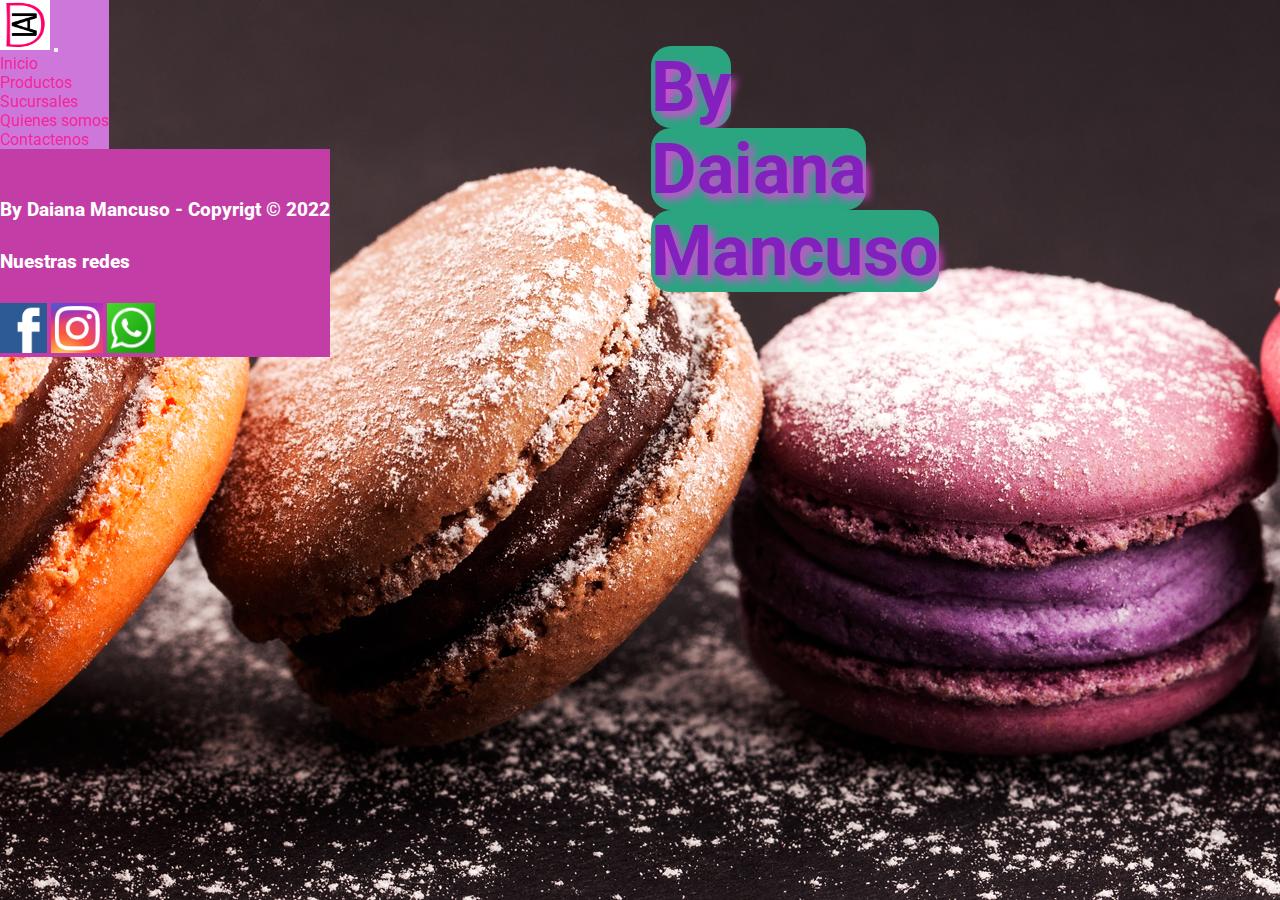
<file: index.html>
<!DOCTYPE html>
<html lang="en">

<head>
    <meta charset="UTF-8">
    <meta http-equiv="X-UA-Compatible" content="IE=edge">
    <meta name="viewport" content="width=device-width, initial-scale=1.0">

<!-- link de bootstrap-->
    <link href="https://cdn.jsdelivr.net/npm/bootstrap@5.1.3/dist/css/bootstrap.min.css" rel="stylesheet" integrity="sha384-1BmE4kWBq78iYhFldvKuhfTAU6auU8tT94WrHftjDbrCEXSU1oBoqyl2QvZ6jIW3" crossorigin="anonymous">


    <link rel="stylesheet" href="main.css">

    <link rel="preconnect" href="https://fonts.googleapis.com">
    <link rel="preconnect" href="https://fonts.gstatic.com" crossorigin>
    <link
        href="https://fonts.googleapis.com/css2?family=Oxygen:wght@300;400;700&family=Roboto:ital,wght@0,100;0,300;0,400;0,500;0,700;0,900;1,100;1,300;1,400;1,500;1,700;1,900&display=swap"
        rel="stylesheet">

    <title>By Daiana Mancuso</title>
    <link rel="shortcut icon" href="img/favicon.ico" type="image/x-icon">



</head>

<body class="body-ppal">

    <header>
        <nav class="navbar navbar-expand-lg navbar-light bg-light">
            <div class="container-fluid">
                <img class="logo" src="img/logo.png" alt="logo">
            <button class="navbar-toggler" type="button" data-bs-toggle="collapse" data-bs-target="#navbarNav" aria-controls="navbarNav" aria-expanded="false" aria-label="Toggle navigation">
                <span class="navbar-toggler-icon"></span>
            </button>
            <div class="collapse navbar-collapse justify-content-end" id="navbarNav">
                <ul class="navbar-nav">
                <li class="nav-item">
                    <a class="nav-link active" aria-current="page" href="index.html">Inicio</a>
                </li>
                <li class="nav-item">
                    <a class="nav-link" href="pages/productos/productos.html">Productos</a>
                </li>
                <li class="nav-item">
                    <a class="nav-link" href="pages/sucursales.html">Sucursales</a>
                </li>
                <li class="nav-item">
                    <a class="nav-link" href="pages/Quienes-somos.html">Quienes somos</a>
                </li>
                <li class="nav-item">
                    <a class="nav-link" href="pages/Contactenos.html">Contactenos</a>
                </li>
                </ul>
            </div>
            </div>
        </nav>
    </header>


    <main class="main-inicio">
            <h1><span class="badge ">By</span></h1>
            <h2><span class="badge ">Daiana</span></h2>
            <h3><span class="badge ">Mancuso</span></h3>
        <br>
    </main>

    <footer class="text-center footer-style">
        <div class="container">
            <div class="row">
                <div class="col">
                    <h3>By Daiana Mancuso - Copyrigt © 2022</h3>
                </div>
                <div class="col">
                    <h3>Nuestras redes</h3>
                    <ul class="list-inline">
                        <li>
                            <a href="https://www.facebook.com/" target="_blank" class="btn-social btn-outline">
                                <i class="fa fa-fw fa-facebook"></i>
                                <img class="logo-fb" src="img/fb.png" alt="logo-fb">
                                </a>
                        </li>
                        <li>
                            <a href="https://www.instagram.com/"  target="_blank" class="btn-social btn-outline">
                                <i class="fa fa-fw fa-instagram"></i>
                                <img src="img/instagram.jpg" alt="logo instagram" class="logo-ig">
                            </a>
                        </li>
                        <li>
                            <a href="https://www.whatsapp.com/"  target="_blank" class="btn-social btn-outline">
                                <i class="fa fa-fw fa-whatsapp"></i>
                                <img src="img/wsp.jpg" alt="Logo wsp" class="logo-wp">
                            </a>
                        </li>
                        <li>
                    </ul>
                </div>
            </div>
        </div>
    </footer>

<script src="https://cdn.jsdelivr.net/npm/bootstrap@5.1.3/dist/js/bootstrap.bundle.min.js" integrity="sha384-ka7Sk0Gln4gmtz2MlQnikT1wXgYsOg+OMhuP+IlRH9sENBO0LRn5q+8nbTov4+1p" crossorigin="anonymous"></script>
</body>

</html>
</file>
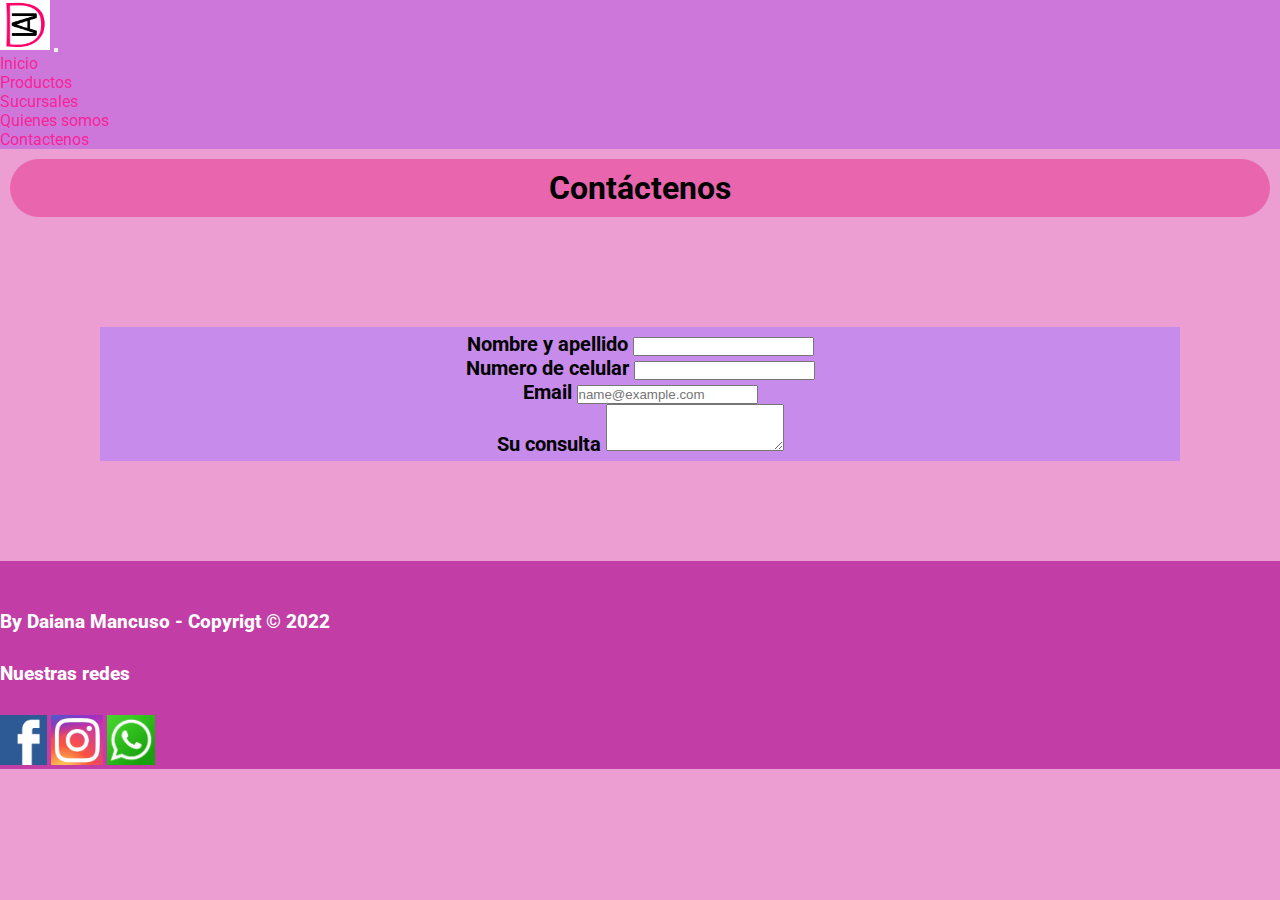
<file: pages/Contactenos.html>
<!DOCTYPE html>
<html lang="en">

<head>
    <meta charset="UTF-8">
    <meta http-equiv="X-UA-Compatible" content="IE=edge">
    <meta name="viewport" content="width=device-width, initial-scale=1.0">

    <!-- link de bootstrap-->
    <link href="https://cdn.jsdelivr.net/npm/bootstrap@5.1.3/dist/css/bootstrap.min.css" rel="stylesheet" integrity="sha384-1BmE4kWBq78iYhFldvKuhfTAU6auU8tT94WrHftjDbrCEXSU1oBoqyl2QvZ6jIW3" crossorigin="anonymous">

    <link rel="stylesheet" href="../main.css">

    <link rel="preconnect" href="https://fonts.googleapis.com">
    <link rel="preconnect" href="https://fonts.gstatic.com" crossorigin>
    <link
        href="https://fonts.googleapis.com/css2?family=Oxygen:wght@300;400;700&family=Roboto:ital,wght@0,100;0,300;0,400;0,500;0,700;0,900;1,100;1,300;1,400;1,500;1,700;1,900&display=swap"
        rel="stylesheet">

    <title>Contactenos</title>
    <link rel="shortcut icon" href="../img/favicon.ico" type="image/x-icon">



</head>


<body class="body-contactenos">

    <header class="header">
        <nav class="navbar navbar-expand-lg navbar-light bg-light">
            <div class="container-fluid">
                <img class="logo" src="../img/logo.png" alt="logo">
            <button class="navbar-toggler" type="button" data-bs-toggle="collapse" data-bs-target="#navbarNav" aria-controls="navbarNav" aria-expanded="false" aria-label="Toggle navigation">
                <span class="navbar-toggler-icon"></span>
            </button>
            <div class="collapse navbar-collapse justify-content-end" id="navbarNav">
                <ul class="navbar-nav">
                <li class="nav-item">
                    <a class="nav-link active" aria-current="page" href="../index.html">Inicio</a>
                </li>
                <li class="nav-item">
                    <a class="nav-link" href="productos/productos.html">Productos</a>
                </li>
                <li class="nav-item">
                    <a class="nav-link" href="sucursales.html">Sucursales</a>
                </li>
                <li class="nav-item">
                    <a class="nav-link" href="Quienes-somos.html">Quienes somos</a>
                </li>
                <li class="nav-item">
                    <a class="nav-link" href="Contactenos.html">Contactenos</a>
                </li>
                </ul>
            </div>
            </div>
        </nav>
        </header>

    <main class="contactenos">

        <h1 class="contactenos-h1">Contáctenos</h1>

    <section class="form-ct">
        <div class="mb-3">
            <label for="exampleFormControlInput1" class="form-label">Nombre y apellido</label>
            <input type="email" class="form-control" id="exampleFormControlInput1">
        </div>
        <div class="mb-3">
            <label for="exampleFormControlInput1" class="form-label">Numero de celular</label>
            <input type="email" class="form-control" id="exampleFormControlInput1">
        </div>
        <div class="mb-3">
            <label for="exampleFormControlInput1" class="form-label">Email</label>
            <input type="email" class="form-control" id="exampleFormControlInput1" placeholder="name@example.com">
        </div>
        <div class="mb-3">
            <label for="exampleFormControlTextarea1" class="form-label">Su consulta</label>
            <textarea class="form-control" id="exampleFormControlTextarea1" rows="3"></textarea>
        </div>
    </section>
    </main>


    <footer class="text-center footer-style">
        <div class="container">
            <div class="row">
                <div class="col">
                    <h3>By Daiana Mancuso - Copyrigt © 2022</h3>
                </div>
                <div class="col">
                    <h3>Nuestras redes</h3>
                    <ul class="list-inline">
                        <li>
                            <a href="https://www.facebook.com/" target="_blank" class="btn-social btn-outline">
                                <i class="fa fa-fw fa-facebook"></i>
                                <img class="logo-fb" src="../img/fb.png" alt="logo-fb">
                                </a>
                        </li>
                        <li>
                            <a href="https://www.instagram.com/"  target="_blank" class="btn-social btn-outline">
                                <i class="fa fa-fw fa-instagram"></i>
                                <img src="../img/instagram.jpg" alt="logo instagram" class="logo-ig">
                            </a>
                        </li>
                        <li>
                            <a href="https://www.whatsapp.com/"  target="_blank" class="btn-social btn-outline">
                                <i class="fa fa-fw fa-whatsapp"></i>
                                <img src="../img/wsp.jpg" alt="Logo wsp" class="logo-wp">
                            </a>
                        </li>
                        <li>
                    </ul>
                </div>
            </div>
        </div>
    </footer>

    <script src="https://cdn.jsdelivr.net/npm/bootstrap@5.1.3/dist/js/bootstrap.bundle.min.js" integrity="sha384-ka7Sk0Gln4gmtz2MlQnikT1wXgYsOg+OMhuP+IlRH9sENBO0LRn5q+8nbTov4+1p" crossorigin="anonymous"></script>
</body>




</html>
</file>
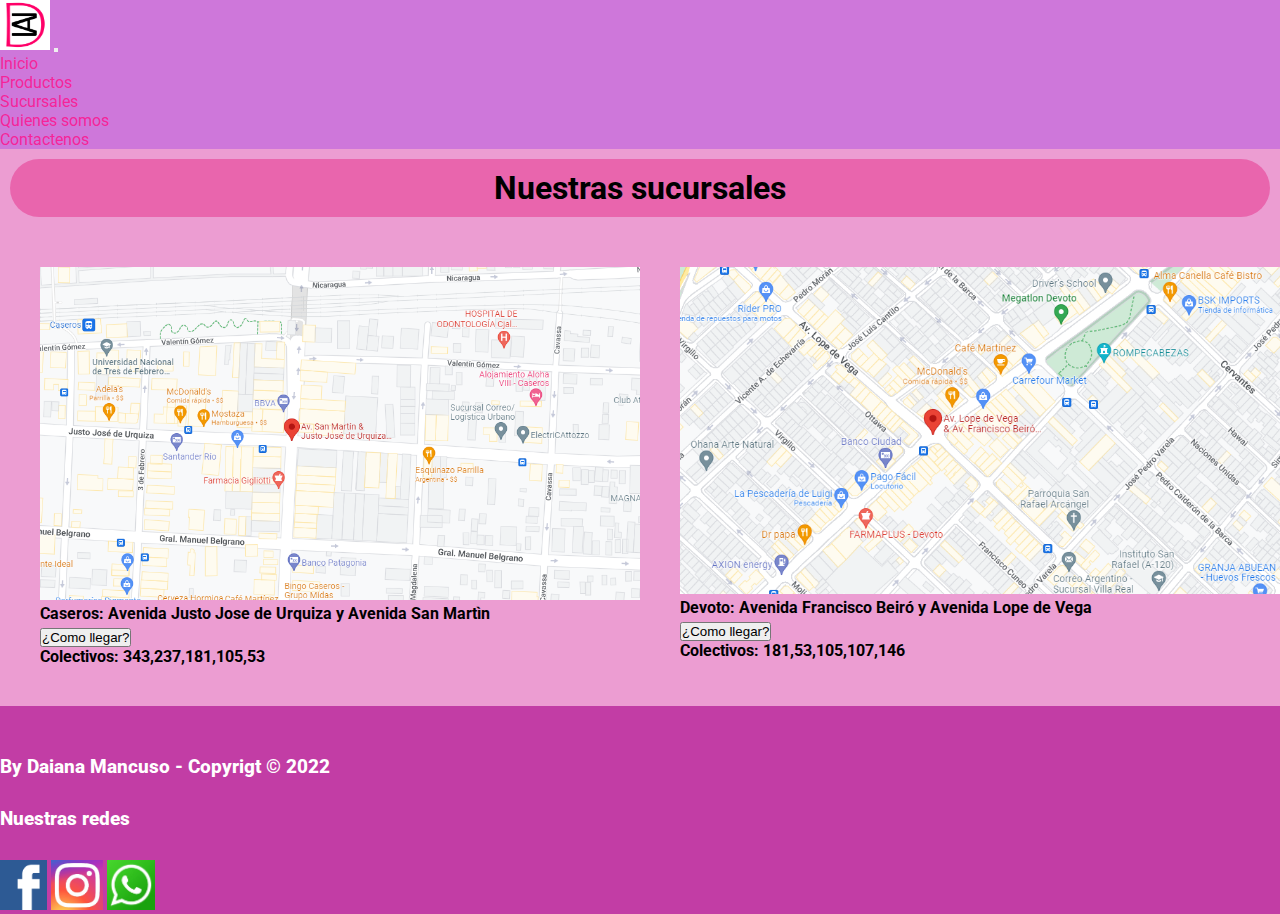
<file: pages/sucursales.html>
<!DOCTYPE html>
<html lang="en">

<head>
    <meta charset="UTF-8">
    <meta http-equiv="X-UA-Compatible" content="IE=edge">
    <meta name="viewport" content="width=device-width, initial-scale=1.0">

    <!-- link de bootstrap-->
    <link href="https://cdn.jsdelivr.net/npm/bootstrap@5.1.3/dist/css/bootstrap.min.css" rel="stylesheet" integrity="sha384-1BmE4kWBq78iYhFldvKuhfTAU6auU8tT94WrHftjDbrCEXSU1oBoqyl2QvZ6jIW3" crossorigin="anonymous">

    <link rel="stylesheet" href="../main.css">

    <link rel="preconnect" href="https://fonts.googleapis.com">
    <link rel="preconnect" href="https://fonts.gstatic.com" crossorigin>
    <link
        href="https://fonts.googleapis.com/css2?family=Oxygen:wght@300;400;700&family=Roboto:ital,wght@0,100;0,300;0,400;0,500;0,700;0,900;1,100;1,300;1,400;1,500;1,700;1,900&display=swap"
        rel="stylesheet">

    <title>Nuestras sucursales</title>



</head>

<body class="body-sucursales">

    <header class="header">
        <nav class="navbar navbar-expand-lg navbar-light bg-light">
            <div class="container-fluid">
                <img class="logo" src="../img/logo.png" alt="logo">
            <button class="navbar-toggler" type="button" data-bs-toggle="collapse" data-bs-target="#navbarNav" aria-controls="navbarNav" aria-expanded="false" aria-label="Toggle navigation">
                <span class="navbar-toggler-icon"></span>
            </button>
            <div class="collapse navbar-collapse justify-content-end" id="navbarNav">
                <ul class="navbar-nav">
                <li class="nav-item">
                    <a class="nav-link active" aria-current="page" href="../index.html">Inicio</a>
                </li>
                <li class="nav-item">
                    <a class="nav-link" href="productos/productos.html">Productos</a>
                </li>
                <li class="nav-item">
                    <a class="nav-link" href="sucursales.html">Sucursales</a>
                </li>
                <li class="nav-item">
                    <a class="nav-link" href="Quienes-somos.html">Quienes somos</a>
                </li>
                <li class="nav-item">
                    <a class="nav-link" href="Contactenos.html">Contactenos</a>
                </li>
                </ul>
            </div>
            </div>
        </nav>
    </header>

    <main class="sucursales">

        <h1 id="nuestras-sucursales">Nuestras sucursales</h1>

        <div class="sucursales-mapa">
            <ul>
                <li>
                <img class="caseros" src="img2/suc-cas.png" alt="">
                <br>
                Caseros: Avenida Justo Jose de Urquiza y Avenida San Martìn
                <div class="accordion" id="accordionExample">
                    <div class="accordion-item">
                        <h2 class="accordion-header" id="headingOne">
                        <button class="accordion-button" type="button" data-bs-toggle="collapse" data-bs-target="#collapseOne" aria-expanded="true" aria-controls="collapseOne">
                            ¿Como llegar?
                        </button>
                        </h2>
                        <div id="collapseOne" class="accordion-collapse collapse show" aria-labelledby="headingOne" data-bs-parent="#accordionExample">
                        <div class="accordion-body">
                            Colectivos: 343,237,181,105,53
                        </div>
                    </div>
                    </div>
                </li>

                <li>
                <img class="devoto" src="img2/suc-dev.png" alt="">
                <br>
                Devoto: Avenida Francisco Beiró y Avenida Lope de Vega
                <div class="accordion" id="accordionExample">
                    <div class="accordion-item">
                        <h2 class="accordion-header" id="headingOne">
                        <button class="accordion-button" type="button" data-bs-toggle="collapse" data-bs-target="#collapseOne" aria-expanded="true" aria-controls="collapseOne">
                            ¿Como llegar?
                        </button>
                        </h2>
                        <div id="collapseOne" class="accordion-collapse collapse show" aria-labelledby="headingOne" data-bs-parent="#accordionExample">
                        <div class="accordion-body">
                            Colectivos: 181,53,105,107,146
                        </div>
                    </div>
                </li>
            </ul>
        </div>
    </main>

    <footer class="text-center footer-style">
        <div class="container">
            <div class="row">
                <div class="col">
                    <h3>By Daiana Mancuso - Copyrigt © 2022</h3>
                </div>
                <div class="col">
                    <h3>Nuestras redes</h3>
                    <ul class="list-inline">
                        <li>
                            <a href="https://www.facebook.com/" target="_blank" class="btn-social btn-outline">
                                <i class="fa fa-fw fa-facebook"></i>
                                <img class="logo-fb" src="../img/fb.png" alt="logo-fb">
                                </a>
                        </li>
                        <li>
                            <a href="https://www.instagram.com/"  target="_blank" class="btn-social btn-outline">
                                <i class="fa fa-fw fa-instagram"></i>
                                <img src="../img/instagram.jpg" alt="logo instagram" class="logo-ig">
                            </a>
                        </li>
                        <li>
                            <a href="https://www.whatsapp.com/"  target="_blank" class="btn-social btn-outline">
                                <i class="fa fa-fw fa-whatsapp"></i>
                                <img src="../img/wsp.jpg" alt="Logo wsp" class="logo-wp">
                            </a>
                        </li>
                        <li>
                    </ul>
                </div>
            </div>
        </div>
    </footer>

    <script src="https://cdn.jsdelivr.net/npm/bootstrap@5.1.3/dist/js/bootstrap.bundle.min.js" integrity="sha384-ka7Sk0Gln4gmtz2MlQnikT1wXgYsOg+OMhuP+IlRH9sENBO0LRn5q+8nbTov4+1p" crossorigin="anonymous"></script>
</body>

</html>
</file>
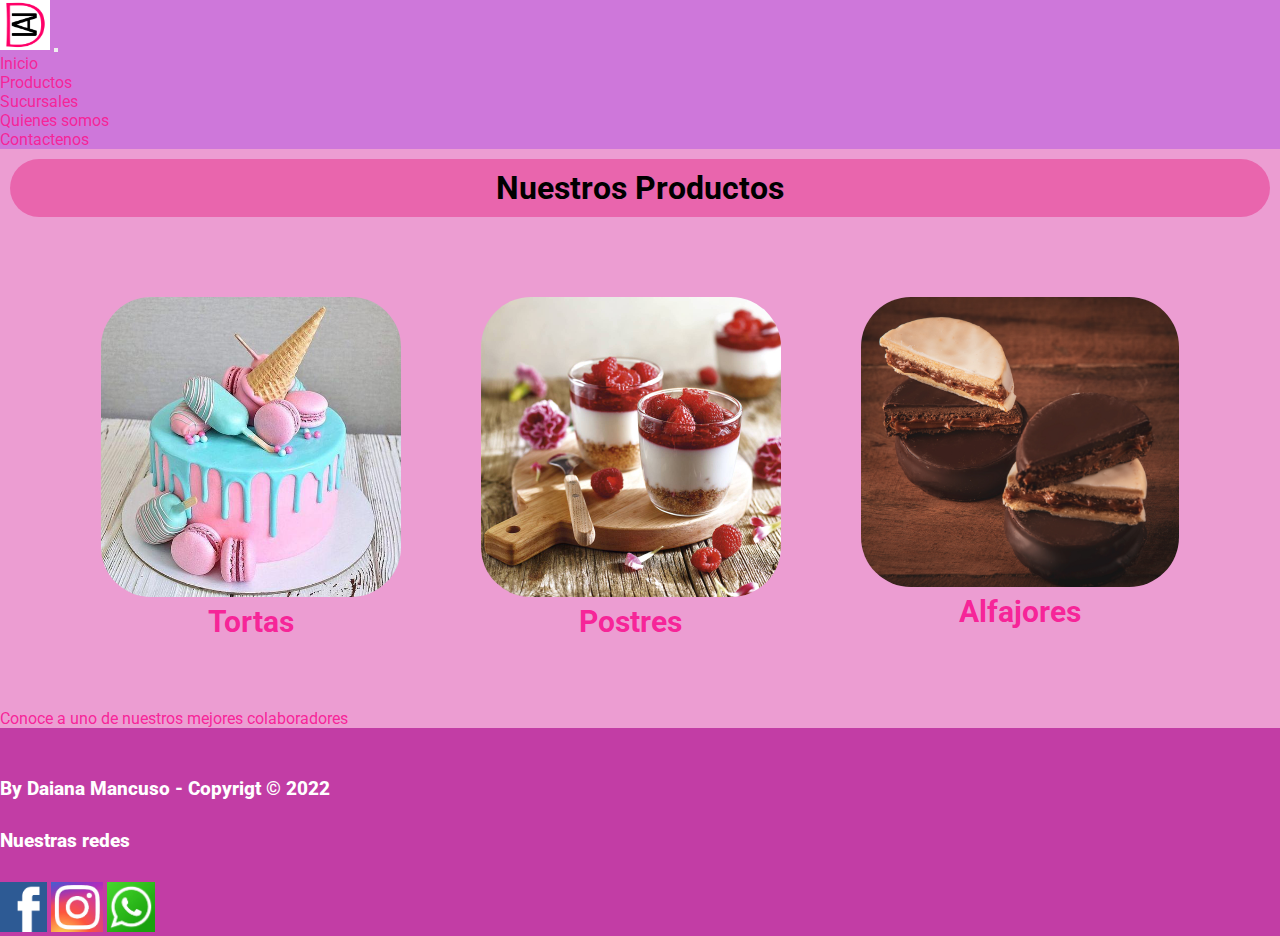
<file: pages/productos/productos.html>
<!DOCTYPE html>
<html lang="en">

<head>
    <meta charset="UTF-8">
    <meta http-equiv="X-UA-Compatible" content="IE=edge">
    <meta name="viewport" content="width=device-width, initial-scale=1.0">

<!-- link de bootstrap-->
<link href="https://cdn.jsdelivr.net/npm/bootstrap@5.1.3/dist/css/bootstrap.min.css" rel="stylesheet" integrity="sha384-1BmE4kWBq78iYhFldvKuhfTAU6auU8tT94WrHftjDbrCEXSU1oBoqyl2QvZ6jIW3" crossorigin="anonymous">

    <link rel="stylesheet" href="../../main.css">

    <link rel="preconnect" href="https://fonts.googleapis.com">
    <link rel="preconnect" href="https://fonts.gstatic.com" crossorigin>
    <link
        href="https://fonts.googleapis.com/css2?family=Oxygen:wght@300;400;700&family=Roboto:ital,wght@0,100;0,300;0,400;0,500;0,700;0,900;1,100;1,300;1,400;1,500;1,700;1,900&display=swap"
        rel="stylesheet">

    <title>Nuestros productos</title>
    <link rel="shortcut icon" href="../../img/favicon.ico" type="image/x-icon">

</head>

<body class="body-productos">

    <header class="header">
        <nav class="navbar navbar-expand-lg navbar-light bg-light">
            <div class="container-fluid">
                <img class="logo" src="../../img/logo.png" alt="logo">
            <button class="navbar-toggler" type="button" data-bs-toggle="collapse" data-bs-target="#navbarNav" aria-controls="navbarNav" aria-expanded="false" aria-label="Toggle navigation">
                <span class="navbar-toggler-icon"></span>
            </button>
            <div class="collapse navbar-collapse justify-content-end" id="navbarNav">
                <ul class="navbar-nav">
                <li class="nav-item">
                    <a class="nav-link active" aria-current="page" href="../../index.html">Inicio</a>
                </li>
                <li class="nav-item">
                    <a class="nav-link" href="productos.html">Productos</a>
                </li>
                <li class="nav-item">
                    <a class="nav-link" href="../sucursales.html">Sucursales</a>
                </li>
                <li class="nav-item">
                    <a class="nav-link" href="../Quienes-somos.html">Quienes somos</a>
                </li>
                <li class="nav-item">
                    <a class="nav-link" href="../Contactenos.html">Contactenos</a>
                </li>
                </ul>
            </div>
            </div>
        </nav>
    </header>

    <main class="main-productos">

        <h1 id="nuestros-productos">Nuestros Productos</h1>
        

        <div>
            <ul class="ul-productos">
                <li>
                    <a href="tortas/tortas.html">
                        <img class="torta-p" src="img/torta-portada.jpg" alt="torta portada">
                        <br>
                        Tortas
                    </a>
                        
                    
                </li>

                <li>
                    <a href="postres/postres.html">
                        <img class="postre-p" src="img/postres-portada.jpg" alt="Postres portada">
                        <br>
                        Postres
                    </a>
                </li>

                <li>
                    <a href="alfajores/alfajores.html">
                        <img class="alfajor-p" src="img/alfajores-portada.jpg" alt="Alfajores portada">
                        <br>
                        Alfajores
                    </a>
                </li>
            </ul>
        </div>

        <a class="btn btn-info" href="https://morixe.com.ar/" target="_blank" role="button">Conoce a uno de nuestros mejores colaboradores</a>


    </main>


    <footer class="text-center footer-style">
        <div class="container">
            <div class="row">
                <div class="col">
                    <h3>By Daiana Mancuso - Copyrigt © 2022</h3>
                </div>
                <div class="col">
                    <h3>Nuestras redes</h3>
                    <ul class="list-inline">
                        <li>
                            <a href="https://www.facebook.com/" target="_blank" class="btn-social btn-outline">
                                <i class="fa fa-fw fa-facebook"></i>
                                <img class="logo-fb" src="../../img/fb.png" alt="logo-fb">
                                </a>
                        </li>
                        <li>
                            <a href="https://www.instagram.com/"  target="_blank" class="btn-social btn-outline">
                                <i class="fa fa-fw fa-instagram"></i>
                                <img src="../../img/instagram.jpg" alt="logo instagram" class="logo-ig">
                            </a>
                        </li>
                        <li>
                            <a href="https://www.whatsapp.com/"  target="_blank" class="btn-social btn-outline">
                                <i class="fa fa-fw fa-whatsapp"></i>
                                <img src="../../img/wsp.jpg" alt="Logo wsp" class="logo-wp">
                            </a>
                        </li>
                        <li>
                    </ul>
                </div>
            </div>
        </div>
    </footer>

    <script src="https://cdn.jsdelivr.net/npm/bootstrap@5.1.3/dist/js/bootstrap.bundle.min.js" integrity="sha384-ka7Sk0Gln4gmtz2MlQnikT1wXgYsOg+OMhuP+IlRH9sENBO0LRn5q+8nbTov4+1p" crossorigin="anonymous"></script>
</body>

</html>
</file>
<file: main.css>
* {
    margin: 0;
    padding: 0;
    box-sizing: border-box;
}

/*      estilo de Index     */

body {
    font-family: 'Oxygen', sans-serif;
    font-family: 'Roboto', sans-serif;
}

.body-ppal {
    background-image: url(img/fondo.jpg);
    background-repeat: repeat;
}

/*      estilos de header     */


.logo {
    height: 50px;
    width: 50px;
}


/*     estilo de footer     */

/* footer */

.footer-style {
    padding-top: 50px;
    background-color: #c23da5;
}
footer {
  color: white;
}
footer h3 {
  margin-bottom: 30px;
    font-weight: 800;
}
footer .footer-above {
  padding-top: 50px;
  background-color: #2C3E50;
}
footer .footer-col {
  margin-bottom: 50px;
}
footer .footer-below {
  padding: 25px 0;
  background-color: #233140;
}

footer ul {
    list-style-type: none;

}

footer ul li {
    display: inline;
    /*margin: 0 15px;*/
}

.logo-fb {
    height: 50px;
}

.logo-ig {
    height: 50px;
}

.logo-wp {
    height: 50px;
}


/*    General a todos los Html    */
a {
    text-decoration: none;
    color: #f72297fd;
}


/*         Estilos de Inicio                          */

.ft-index {
    position: relative;
    top: 100px;
}

.derechos {
    color: blanchedalmond;
    font-weight: bold;
    
}


/*              Estilos de productos               */

.body-productos{
    background-color: #ec9dd2;
}

.main-productos {
    display: flex;
    flex-direction: column;
    justify-content: space-around;
    align-content: center;  
}

#nuestros-productos{

    display: inline;
    background-color: #e965ad;
    
    text-align: center;
    margin: 10px;
    padding: 10px;
    border-radius: 50px;
}

.fotos-productos{
    position: relative;
    top: 150px;

    display: flex;
    flex-direction: row;
    flex-wrap: wrap;
    justify-content: space-evenly;
    align-items: center;
}

.ul-productos{
    list-style-type: none;
    display: flex;
    flex-direction: row;
    justify-content: center;
    
    margin: 30px;
}

.ul-productos li{
    margin: 30px;
    padding: 10px;

    text-align: center;
    font-weight: bold;
}

.torta-p {

    display: inline-block;
    height: 300px;
    border-radius: 50px;
}

.postre-p {

    display: inline-block;
    height: 300px;
    border-radius: 50px;
}

.alfajor-p {

    display: inline-block;
    height: 290px;
    border-radius: 50px;
}


/* Subtitulos de los productos */

div h2 {
    font-size: 20px;

}

/*       footer de productos      */

.footer-productos{
    position: relative;
    top: 290px;
}

/*               Estilos de tortas                   */

.body-tortas {
    background-color: #ec9dd2;
}

.lemon {
    width: 500px;
}

.brownie {
    width: 500px;
}

.crumble {
    width: 500px;
}

.membrillo {
    width: 500px;
}



/*               Estilos de Postres                   */
.body-postres {
    background-color: #ec9dd2;
}


/*                Estilos de alfajores                */

.body-alfajores {
    background-color: #ec9dd2;
}


/* Empieza grid de alfajores */

.section-alfajores {
    margin: 25px;

    display: grid;
    grid-template-columns: auto;
    grid-gap: 10px;
}

/* Empieza flexbox de alfajores */

.alfajores-a {
    display: flex;
    flex-direction: column;
    flex-wrap: wrap;
    justify-content: center;
    align-items: center;
    text-align: left;
}



/*                  Estilos de sucursales            */

.body-sucursales {
    background-color: #ec9dd2;
    position: relative ;
    }

.sucursales-mapa ul li {
    margin: 20px;
    font-weight: bold;
    }

#nuestras-sucursales{
    display: inline;
    background-color: #e965ad;
    
    text-align: center;
    margin: 10px;
    padding: 10px;
    border-radius: 50px;
    }

/*                    Estilos de Quienes somos      */

.body-qs {
    background-color: #ec9dd2;
}

.main-qs{
    display: flex;
    flex-direction: column;
    justify-content: space-around;
    align-content: center;

}

#quienes-somos {
    display: inline;
    background-color: #e965ad;
    
    text-align: center;
    margin: 10px;
    padding: 10px;
    border-radius: 50px;
}

.cont-qs {
    display: flex;
    flex-direction: column;
    flex-wrap: wrap;
    align-items: center;
}

p {
    margin: 10px;
    padding: 10px
}  

.ft-qs {
    position: relative;
    top: 300px;
}



/*                      Estilos de Contactenos            */

.body-contactenos {
    background-color: #ec9dd2;

}

.contactenos {
    display: flex;
    flex-direction: column;
    justify-content: space-around;
    align-content: center;  
}

.contactenos-h1 {
        display: inline;
        background-color: #e965ad;
        
        text-align: center;
        margin: 10px;
        padding: 10px;
        border-radius: 50px;
        }


/* Inicio de trancisiones y animaciones */

/* Del nav bar */
 .nav-bar .menu-nav li a {
        position: relative;
        overflow: hidden;
        display: inline-block;
        text-decoration: none;
        color: #c23da5;
        }
        a:after {
        content: "";
        position: absolute;
        bottom: 0;
        left: -100%;
        width: 100%;
        height: 2px;
        background: #333;
        transition: left .8s;
        }
        a:hover:after {
        left: 0;
        }


/* de fotos de productos*/

.torta-p:hover, .postre-p:hover, .alfajor-p:hover {
    transform: scale(1.2);
}

.torta-p, .postre-p, .alfajor-p {
    transition-property: all;
    transition-duration: 1s;
    transition-timing-function: ease;
}

/* mapa de sucursales */
.caseros, .devoto {
    animation-name: fade-in-suc;
    animation-iteration-count: infinite;
    animation-timing-function: ease;
    animation-duration: 3s;
}
@keyframes fade-in-suc {
    0% {
        transform:rotatex(-30deg)
    }
    50% {
        transform:rotatex(30deg)
    }
    0% {
        transform:rotate(0deg)
    }
    
}

/* de foto de quienes somos*/

.img-qs {
    animation-name: fade-in;
    animation-iteration-count: infinite;
    animation-timing-function: ease;
    animation-duration: 3s;
}

@keyframes fade-in {
    0% {
        transform:translate(90px)
    }
    50% {
        transform:translate(30px)
    }
    0% {
        transform:translate(0px)
    }
    
}  

/* estilos de componentes de Bootstrap*/

/* De Badge de nombre */

/*De las cards de datos*/
.card {
    position: relative;

    background-color: #ce77da;
}

/*del nav bar*/
.container-fluid {
    background-color: #ce77da;
}

/* Del form de contactenos */
    .form-ct {
        padding: 5px;
        margin: 100px;

        background-color: rgb(199, 139, 235);
        font-size: 20px;
        font-weight: bold;
        text-align: center;
    }


/*                                   INICIO DE RESPONSIVE                       */

/* Mobile first de 480px*/


@media screen and (min-width: 360px) {

    /*Del Index */

        /*Header*/

            .body-ppal {
                
                display: grid;
                grid-template-rows: auto auto auto auto;
                grid-template-areas: 
                "logo main"
                "nav main"
                "footer footer"
                ;
                justify-items: start;
                align-items: center;
                ;
                }
            
                .logo {
                    grid-area: logo;
                }

                .main-inicio {
                    grid-area: main;
                    
                }
                

        /*footer*/

            .ft-index {
                position: relative;
                /*bottom: 30px;*/
                justify-content: space-around;
                height: 200px;
                justify-self: center;
                
                display: flex;
                flex-wrap: wrap;
                
                
                
            }

            .ul-redes{
                display: flex;
                margin: 1px;
                
            }

            .ul-redes li {
                display: inline;
                
            }
        

    /*inicio*/

        .badge{
            background-color: rgb(218, 185, 215);
            font-size: 60px;
            color: #e2e2e2fd;
            text-shadow: 5px 5px 10px #ec3fde;
            border-radius: 20px;
            position: relative;
            }

        .derechos {
            color: blanchedalmond;
            font-weight: bold;
            
        }

    /* Productos */
        
        .ul-productos{
            list-style-type: none;
            display: flex;
            flex-direction: row;
            flex-wrap: wrap;
            justify-content: center;
                        
            margin: 30px;
        }
        
        .ul-productos li{
            margin: 30px;
            padding: 10px;
        
            text-align: center;
            font-weight: bold;
            font-size: 30px;
        }
        
        .torta-p {
        
            display: inline-block;
            height: 300px;
            border-radius: 50px;
        }
        
        .postre-p {
        
            display: inline-block;
            height: 300px;
            border-radius: 50px;
        }
        
        .alfajor-p {
        
            display: inline-block;
            height: 290px;
            border-radius: 50px;
        }
        

    /* Tortas */

        .body-tortas {
            background-color: #ec9dd2;
        }
        
        .lemon {
            width: 300px;
        }
        
        .brownie {
            width: 300px;
        }
        
        .crumble {
            width: 300px;
        }
        
        .membrillo {
            width: 300px;
        }

        .section-tortas {
                margin: 25px;
            
                display: grid;
                grid-template-rows: auto auto auto auto;
                grid-gap: 15px;
                flex-direction: row;
                flex-wrap: wrap;
            }

            
        /* empieza flexbox de cada item de tortas*/
            
        .lemon-p, .brownie-b, .crumble-c, .pastafrola-p {
            display: flex;
            flex-direction: column;
            flex-wrap: wrap;
            justify-content: center;
            align-items: center;
            text-align: left;
            }

    /* Postres */

        .section-postres {
            margin: 25px;

            display: flex;
            flex-direction: row;
            flex-wrap: wrap;
        }

        .tiramisu {
            width: 300px;
        }
        .parfait {
            width: 300px;
        }
        
        
    /* Alfajores */
        .alfajores {
            width: 300px;
        }

        .parrafo-alfj {
            font-size: 50px;
        }

    /* Sucursales */
        .sucursales-mapa {
            top: 200px;
            margin: 20px;

            display: flex;
            flex-direction: column;
            justify-content: space-evenly;
            align-items: center;
            }

        .sucursales-mapa ul {
            list-style-type: none;
            display: flex;
            flex-direction: column;
            justify-content: space-evenly;
            justify-content: center;
            }
        
            .caseros {
                width: 300px;
                }
    
            .devoto {
                width: 300px;
                }
        
    /*Quienes somos */
        .img-qs {
            width: 200px;
            position: relative;
            top: 20px;
            }
        .cont-qs p{
            font-size: 20px;
        }
}

    /*Version de tablet 768px */

    @media screen and (min-width: 768px) {

    /*Del index*/
        .badge{
            font-size: 70px;
            color: #8320bdfd;
            text-shadow: 5px 5px 10px rgb(236, 63, 222);
            background-color: rgb(214, 130, 203);
            position: relative;
            right: 10px;
        }

        .ft-index {
            position: relative;
            top: 100px;
        }

        .derechos {
            color: blanchedalmond;
            font-weight: bold;
            
        }

    /* Postres */

        .tiramisu {
            width: 500px;
        }
        .parfait {
            width: 500px;
        }
        
    /* Alfajores */

            .alfajores {
            width: 500px;
            }

    /*Quienes somos */
        .img-qs {
            width: 700px;
            position: relative;
            top: 20px;
            
        }

}

/* Version desktop 1024px */
@media screen and (min-width: 1024px) {

    /*Del index*/
    
        .badge{
            font-size: 70px;
            color: #8320bdfd;
            text-shadow: 5px 5px 10px rgb(236, 63, 222);
            background-color: rgb(42, 165, 128);
        }

        .ft-index {
            position: relative;
            top: 100px;
        }

        .derechos {
            color: blanchedalmond;
            font-weight: bold;
            
    }


    /* Footer*/

 /*       footer {
            font-family: 'Oxygen', sans-serif;
            font-family: 'Roboto', sans-serif;

            padding: 5px;
            display: flex;
            flex-direction: row;
            justify-content: space-between;
            align-items: flex-end;
            
            
        }

        footer ul {
            list-style-type: none;

        }

        footer ul li {
            display: inline;
            margin: 0 15px;
        }

        .logo-fb {
            height: 50px;
        }

        .logo-ig {
            height: 50px;
        }

        .logo-wp {
            height: 50px;
        }*/

    /*Inicio*/

        .nombre-marca {
            font-size: 100px;
            color: rgb(112, 19, 124);
            text-shadow: 5px 5px 10px rgb(236, 63, 222);        
        }

        .ft-index {
            position: relative;
            bottom: 100px;
        }

        .derechos {
            color: blanchedalmond;
            font-weight: bold;
            
        }

    /* tortas */ 

        /* empiezan grids de tortas*/
        .section-tortas {
            margin: 25px;

            display: grid;
            grid-template-columns: auto auto;
            grid-gap: 10px;
        }

    /* Postres */

        /* Empieza grids de postres */

        .section-postres {
            margin: 25px;

            display: grid;
            grid-template-columns: auto auto;
            grid-gap: 10px;
        }

        /* Empieza flexbox de postres*/

            .tiamisu-t, .parfait-p {
                display: flex;
                flex-direction: column;
                flex-wrap: wrap;
                justify-content: center;
                align-items: center;
                text-align: left;
            }

    /* Sucursales */


        .sucursales {
            display: flex;
            flex-direction: column;
            justify-content: space-around;
            align-content: center;  
            }

        .sucursales-mapa {
            top: 200px;
            margin: 20px;

            display: flex;
            flex-direction: row;
            justify-content: space-evenly;
            align-items: center;
            }

        .sucursales-mapa ul {
            list-style-type: none;
            display: flex;
            flex-direction: row;
            justify-content: space-evenly;
            justify-content: center;
            }


        .caseros {
            width: 600px;
            }

        .devoto {
            width: 600px;
            }

    /*Quienes somos */
    .img-qs {
        width: 800px;
        position: relative;
        top: 20px;
        
    }

}
</file>
